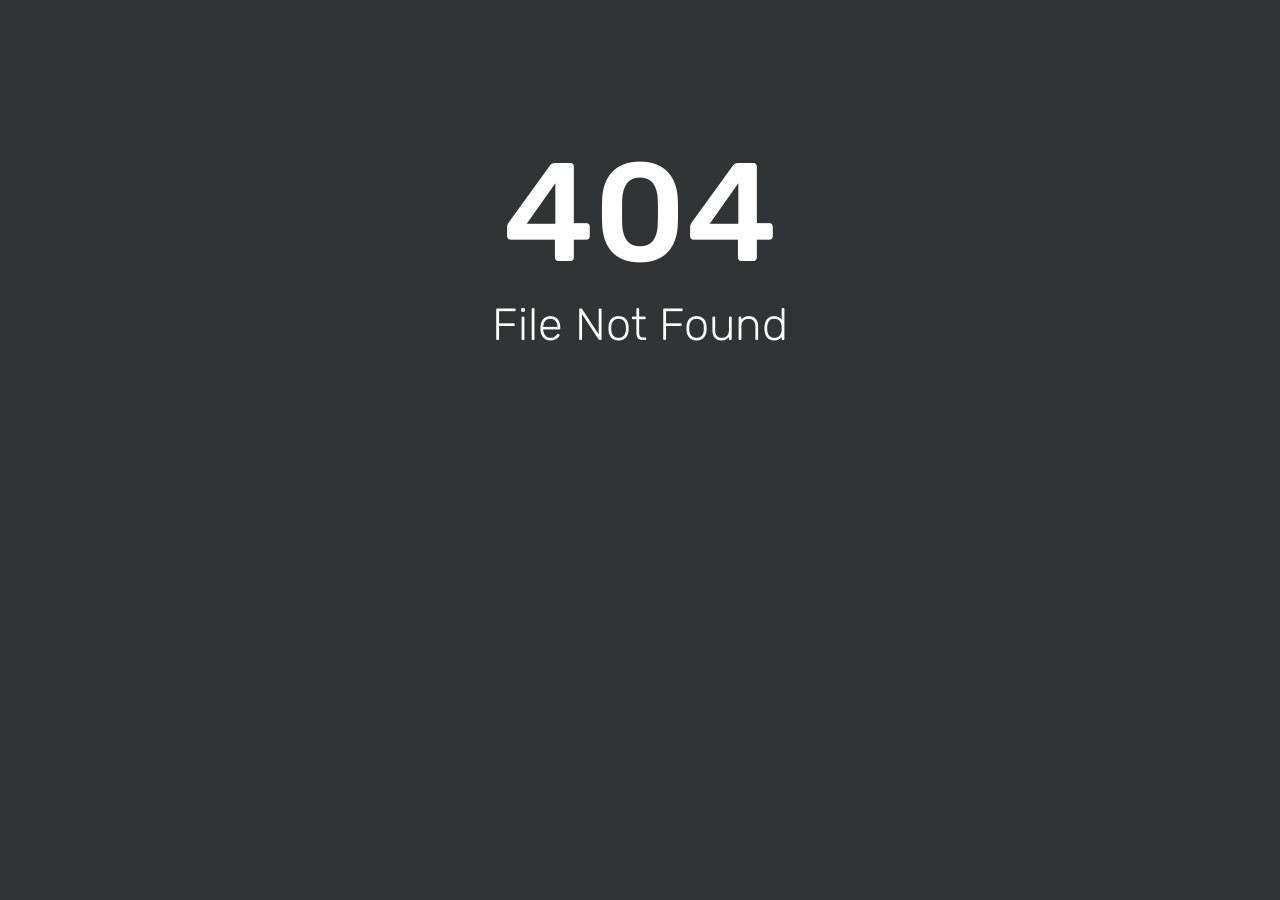
<file: assets/css/fonts/fontawesome-webfont3e6e.html>
<html><head><title>404 - File Not Found</title><link href='//fonts.bunny.net/css?family=Rubik:300,400,500' rel='stylesheet' type='text/css'><style>html, body { width: 100%; margin: 0; padding: 0; text-align: center; font-family: 'Rubik'; background-repeat: no-repeat; background-position: bottom center; background-size: cover; color: white; height: 100%; background-color: #313335; } h1 {margin-bottom: 0px;font-weight: bold;font-size: 140px;font-weight: 500;padding-top: 130px;margin-bottom: -35px;}h2 {font-size: 45px;color: white; font-weight: 200;}</style></head><body><div id='content'><h1 style='margin-bottom: -35px;'>404</h1><h2>File Not Found</h2></div></body></html>
</file>
